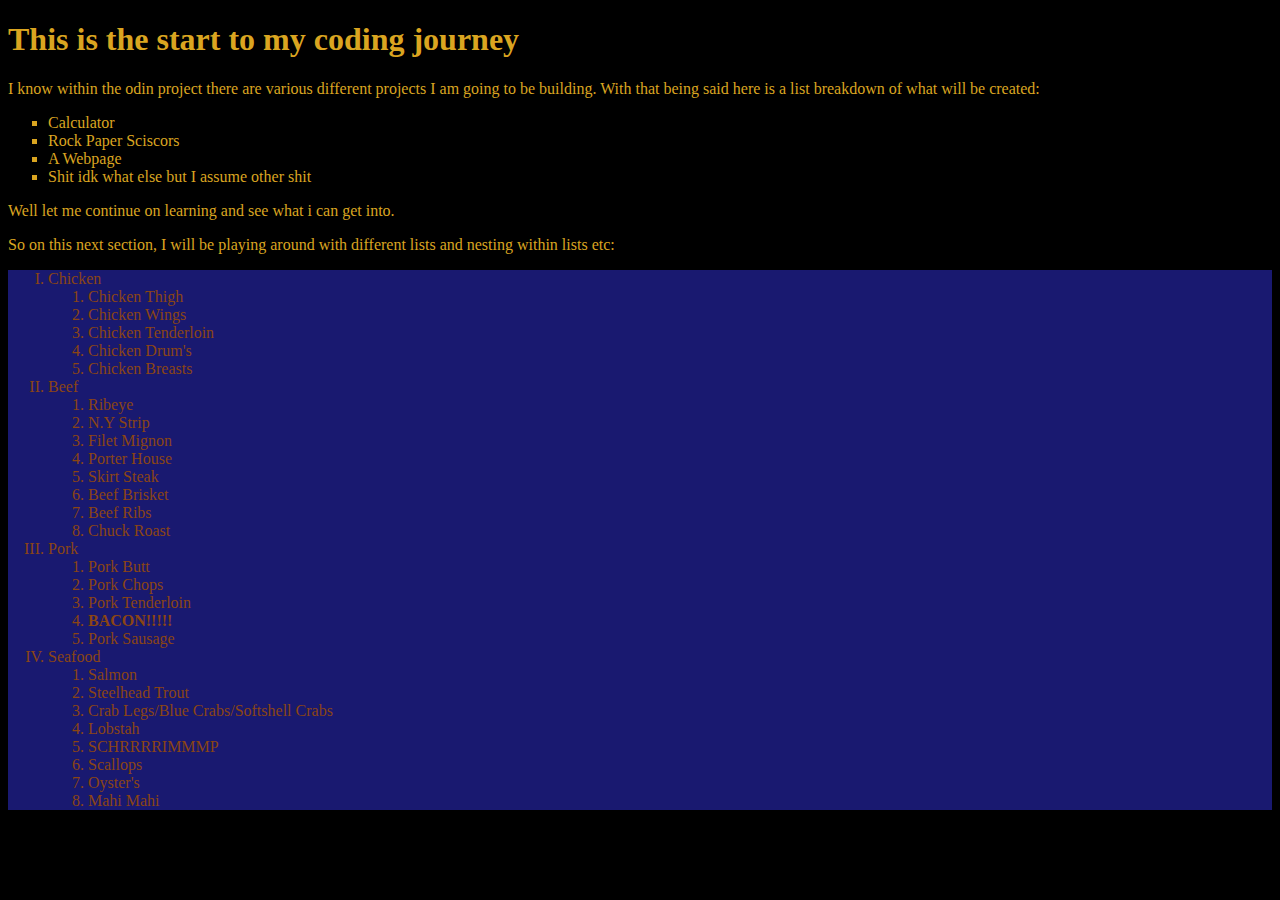
<file: html-boilerplate/index.html>
<!DOCTYPE html>

<html lang="en">
  <head>
      <meta charset="utf-8">
      <link rel="stylesheet" href="styles.css">
      <title>My first Webpage</title>
  </head>
<!-- this is a comment<not visible to the browser-->
  <body> 
    <h1>This is the start to my coding journey</h1>
    <p>I know within the odin project there are various different projects I am going to be building.
        With that being said here is a list breakdown of what will be created:</p>
      <ul type="square";>
          <li>Calculator</li>
          <li>Rock Paper Sciscors</li>
          <li>A Webpage</li>
          <li>Shit idk what else but I assume other shit</li>
      </ul>
    <p>Well let me continue on learning and see what i can get into.</p>
    <p>So on this next section, I will be playing around with different lists and nesting within lists etc:</p>
    <div id="list1">
      <ol type="I"; id="chicken">
          <li>Chicken</li>
            <ol>
                <li>Chicken Thigh</li>
                <li>Chicken Wings</li>
                <li>Chicken Tenderloin</li>
                <li>Chicken Drum's</li>
                <li>Chicken Breasts</li>
            </ol>  
          <li>Beef</li>
            <ol>
                <li>Ribeye</li>
                <li>N.Y Strip</li>
                <li>Filet Mignon</li>
                <li>Porter House</li>
                <li>Skirt Steak</li>
                <li>Beef Brisket</li>
                <li>Beef Ribs</li>
                <li>Chuck Roast</li>
            </ol>  
          <li>Pork</li>
            <ol>
                <li>Pork Butt</li>
                <li>Pork Chops</li>
                <li>Pork Tenderloin</li>
                <li> <strong>BACON!!!!!</strong> </li>
                <li>Pork Sausage</li>
            </ol>  
          <li>Seafood</li>
            <ol>
                <li>Salmon</li>
                <li>Steelhead Trout</li>
                <li>Crab Legs/Blue Crabs/Softshell Crabs</li>
                <li>Lobstah</li>
                <li>SCHRRRRIMMMP</li>
                <li>Scallops</li>
                <li>Oyster's</li>
                <li>Mahi Mahi</li>
            </ol>  
      </ol>
    </div>
  </body>

 

</html>
</file>
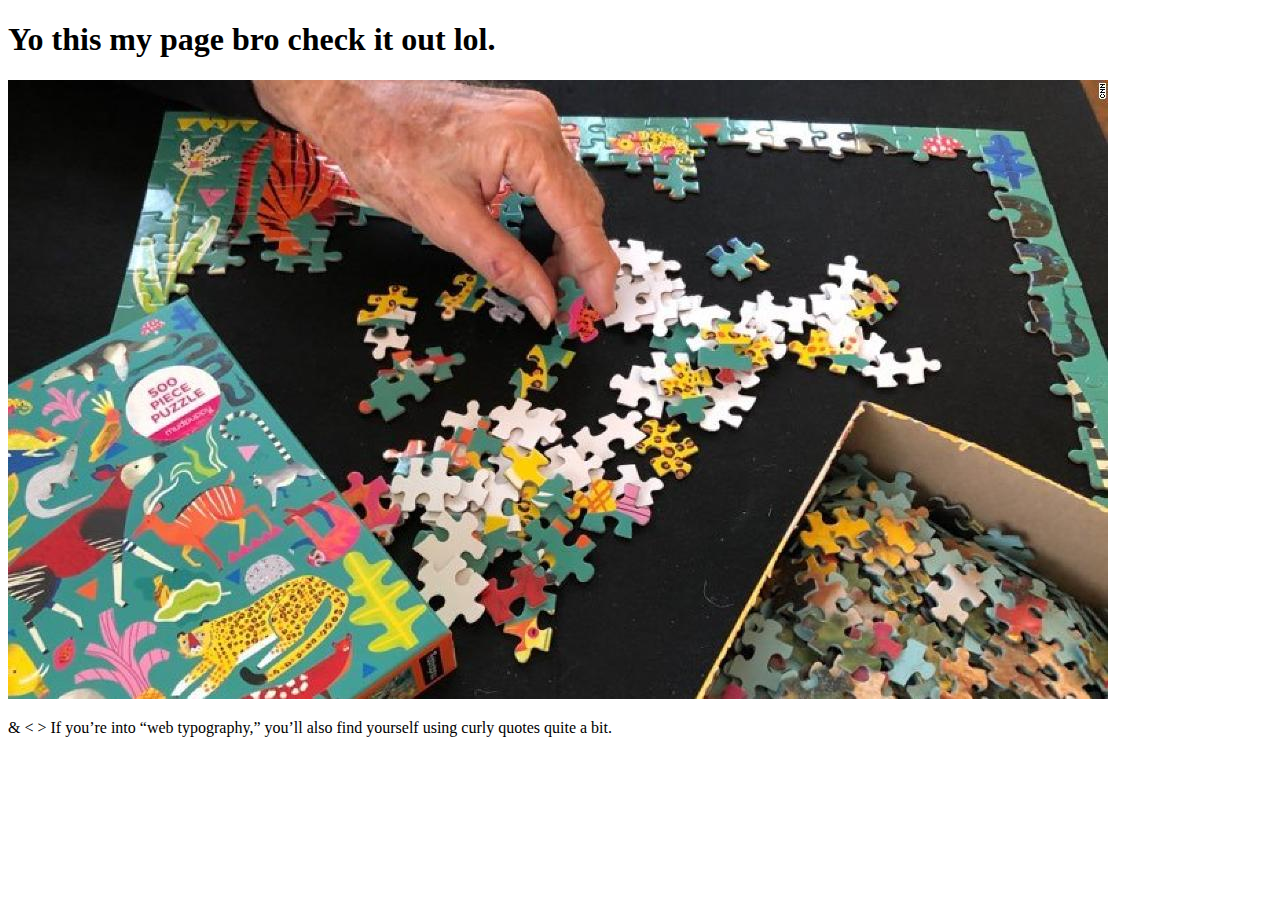
<file: odin-links-and-images/pages/about.html>
<!DOCTYPE html>
<html lang="en">
<head>
    <meta charset="UTF-8">
    <meta http-equiv="X-UA-Compatible" content="IE=edge">
    <meta name="viewport" content="width=device-width, initial-scale=1.0">
        <title>About Me Bros</title>
</head>
  <body>
    <main>

      <header>
        <h1>Yo this my page bro check it out lol.</h1>
      </header>

      <section>
        <img src="../images/puzzle.jpg" alt="a crossword puzzle" class="puzzle">
        <p> &amp; &lt; &gt; If you&rsquo;re into &ldquo;web typography,&rdquo; you&rsquo;ll also find yourself using curly quotes quite a bit.</p>
      </section>

    

       

    </main>
    
  </body>
</html>
</file>
<file: html-boilerplate/styles.css>
body {
    background-color:black;
    color:goldenrod
    

}
#list1 {
    background-color:midnightblue;
    color:saddlebrown




}
</file>
